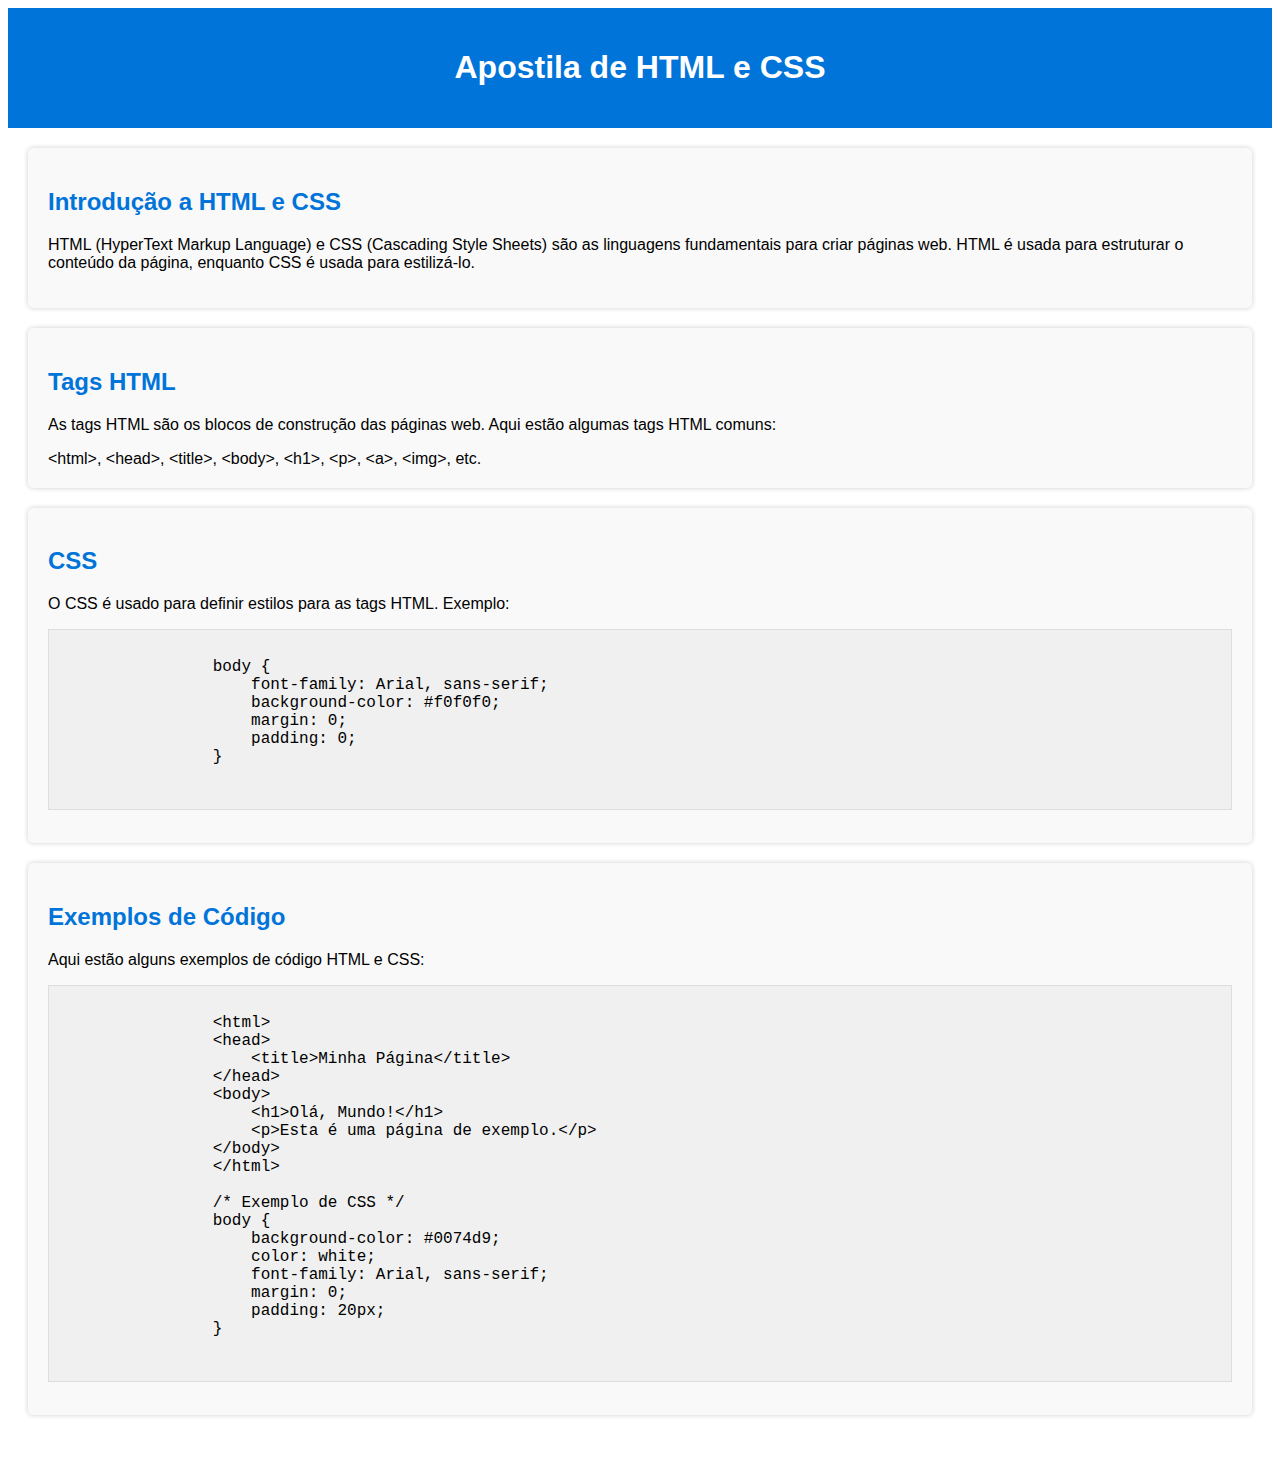
<file: docs/index.html>
<!DOCTYPE html>
<html lang="pt-BR">
<head>
    <meta charset="UTF-8">
    <meta name="viewport" content="width=device-width, initial-scale=1.0">
    <link rel="stylesheet" href="estilo.css">
    <title>Apostila de HTML e CSS</title>
</head>
<body>
    <header>
        <h1>Apostila de HTML e CSS</h1>
    </header>

    <section>
        <h2>Introdução a HTML e CSS</h2>
        <p>HTML (HyperText Markup Language) e CSS (Cascading Style Sheets) são as linguagens fundamentais para criar páginas web. HTML é usada para estruturar o conteúdo da página, enquanto CSS é usada para estilizá-lo.</p>
    </section>

    <section>
        <h2>Tags HTML</h2>
        <p>As tags HTML são os blocos de construção das páginas web. Aqui estão algumas tags HTML comuns:</p>
        &lt;html&gt;, &lt;head&gt;, &lt;title&gt;, &lt;body&gt;, &lt;h1&gt;, &lt;p&gt;, &lt;a&gt;, &lt;img&gt;, etc.
    </section>

    <section>
        <h2>CSS</h2>
        <p>O CSS é usado para definir estilos para as tags HTML. Exemplo:</p>
        <pre>
            <code>
                body {
                    font-family: Arial, sans-serif;
                    background-color: #f0f0f0;
                    margin: 0;
                    padding: 0;
                }
            </code>
        </pre>
    </section>

    <section>
        <h2>Exemplos de Código</h2>
        <p>Aqui estão alguns exemplos de código HTML e CSS:</p>
        <pre>
            <code>
                &lt;html&gt;
                &lt;head&gt;
                    &lt;title&gt;Minha Página&lt;/title&gt;
                &lt;/head&gt;
                &lt;body&gt;
                    &lt;h1&gt;Olá, Mundo!&lt;/h1&gt;
                    &lt;p&gt;Esta é uma página de exemplo.&lt;/p&gt;
                &lt;/body&gt;
                &lt;/html&gt;

                /* Exemplo de CSS */
                body {
                    background-color: #0074d9;
                    color: white;
                    font-family: Arial, sans-serif;
                    margin: 0;
                    padding: 20px;
                }
            </code>
        </pre>
    </section>
</body>
</html>
</file>
<file: docs/estilo.css>
body{
    font-family: Arial, Helvetica, sans-serif;
}

header {
    background-color: #0074d9;
    color: white;
    text-align: center;
    padding: 20px;
}

section {
    margin: 20px;
    padding: 20px;
    background-color: #f9f9f9;
    border-radius: 5px;
    box-shadow: 0 0 5px rgba(0, 0, 0, 0.2);
}

h2 {
    color: #0074d9;
}

pre {
    background-color: #f0f0f0;
    padding: 10px;
    border: 1px solid #ddd;
    overflow: auto;
}

code {
    font-family: Consolas, monospace;
}
</file>
